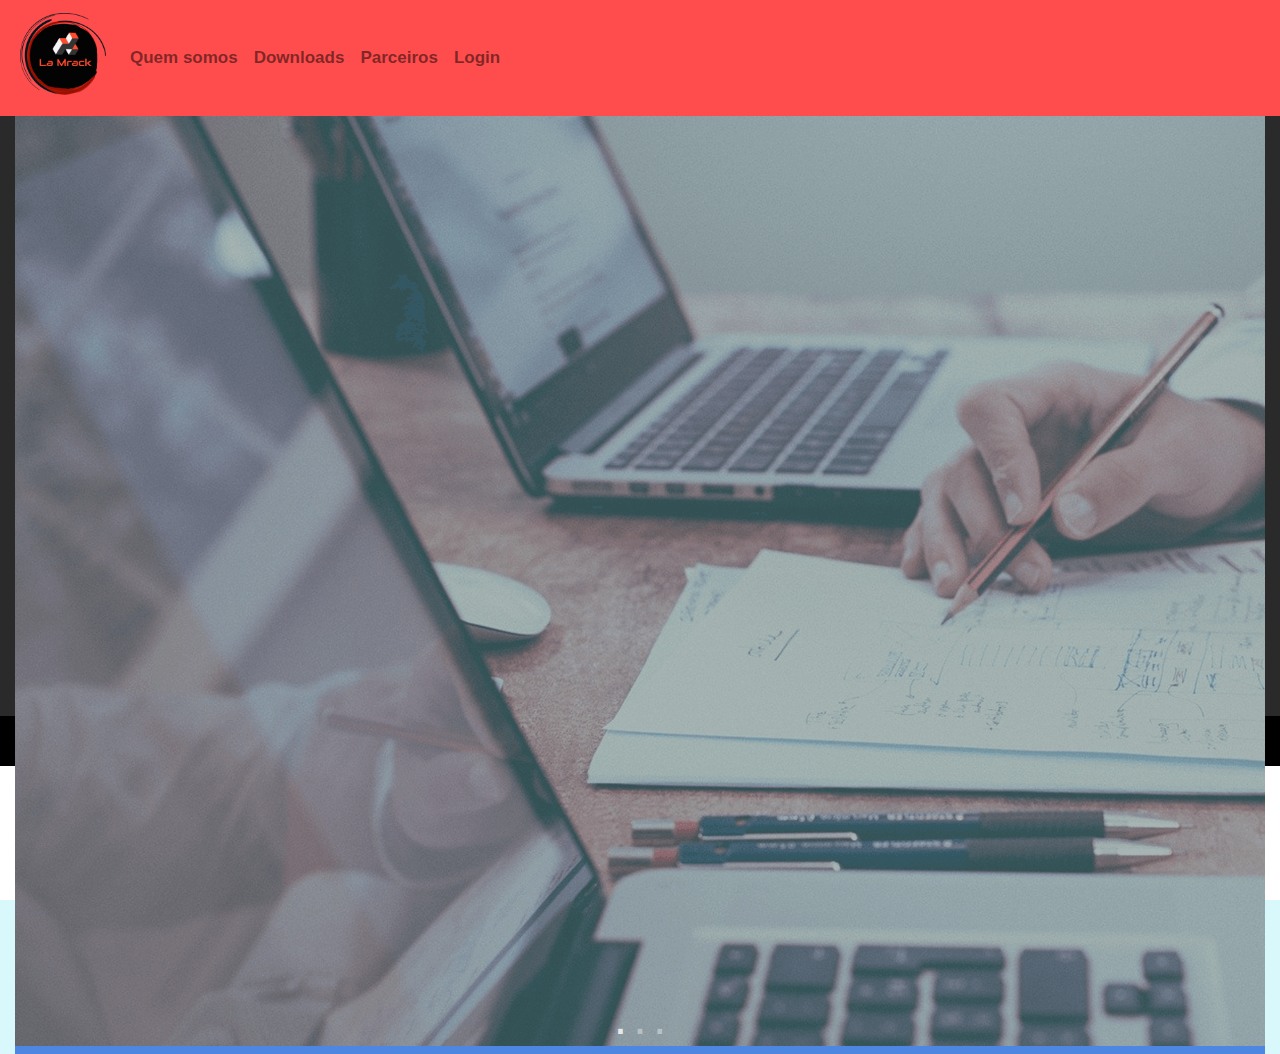
<file: index.html>
<!DOCTYPE html> 
<html lang="pt-br"> 
    
<head> 
 <meta charset="utf-8">
    <title>LaMrack - A Empresa criada pensando em você</title>
    <link rel="shortcut icon" href="img/lamarck logo.PNG">
        <link rel="stylesheet" type="text/css" href="bootstrap/css/bootstrap.min.css">
        <link rel="stylesheet" type="text/css" href="css/style.css"> 
        <link rel="stylesheet" href="css/gallery.theme.css">
        <link rel="stylesheet" href="css/gallery.min.css">
        <link rel="stylesheet" href="https://stackpath.bootstrapcdn.com/bootstrap/4.4.1/css/bootstrap.min.css" integrity="sha384-Vkoo8x4CGsO3+Hhxv8T/Q5PaXtkKtu6ug5TOeNV6gBiFeWPGFN9MuhOf23Q9Ifjh" crossorigin="anonymous">
        <script src="https://stackpath.bootstrapcdn.com/bootstrap/4.4.1/js/bootstrap.min.js" integrity="sha384-wfSDF2E50Y2D1uUdj0O3uMBJnjuUD4Ih7YwaYd1iqfktj0Uod8GCExl3Og8ifwB6" crossorigin="anonymous"></script>  
        <script type="text/javascript" src="js/main.js"></script>
    
</head>

<body>
    
<nav class="navbar navbar-expand-lg navbar-light">
    <a class="navbar-brand" href="#">
      <img src="img/lamarck logo.PNG" width="90" height="90">
    </a>
      <div class="collapse navbar-collapse">
        <ul class="navbar-nav">
          <li class="nav-item">
           <a class="nav-link" href="Quem somos.html">Quem somos</a>
          </li>
          <li class="nav-item">
              <a class="nav-link" href="#">Downloads</a>
          </li>
            <li class="nav-item">
              <a class="nav-link" href="Parceiros.html">Parceiros</a>
          </li>
          <li class="nav-item">
            <a class="nav-link" href="Login.html">Login</a>
          </li>
       </ul>
    </div>
</nav>
    
<selection id="index">
    <div class="container-fluid index text-center margin">
        <div class="gallery autoplay items-3">
            <div id="item-1" class="control-operator"></div>
            <div id="item-2" class="control-operator"></div>
            <div id="item-3" class="control-operator"></div>

        <figure class="item">
            <h1><img src="img/banner2.png"></h1>
        </figure>

        <figure class="item">
            <h1><img src="img/banner3.png"></h1>
        </figure>

        <figure class="item">
            <h1><img src="img/lamarck%20logo.PNG"></h1>
        </figure>

        <div class="controls">
            <a href="#item-1" class="control-button">.</a>
            <a href="#item-2" class="control-button">.</a>
            <a href="#item-3" class="control-button">.</a>
            </div>
        </div>
    </div>
</selection>
        
<footer class="container-fluid text-center bg-footer margin"> 
  <h6>Desenvolvido por Marcos Jesus</h6>
</footer>

</body>

</html>

<!--PARA PUBLICAR SEU SITE, ABRA O GIT BASH, FAÇA SEU LOGIN
git config --global user.name "seu nome"
git config --global user.email "seu email"
DEPOIS DIGITE O COMANDO git add . 
git commit -m "nome do projeto"
git push origin master
pronto seu projeto estará salvo na nuvem.
caso necessario mudar o repositorio ultilizar
git remote rm origin
git remote add origin novo_repositório_a_ser_apontado.git
-->
</file>
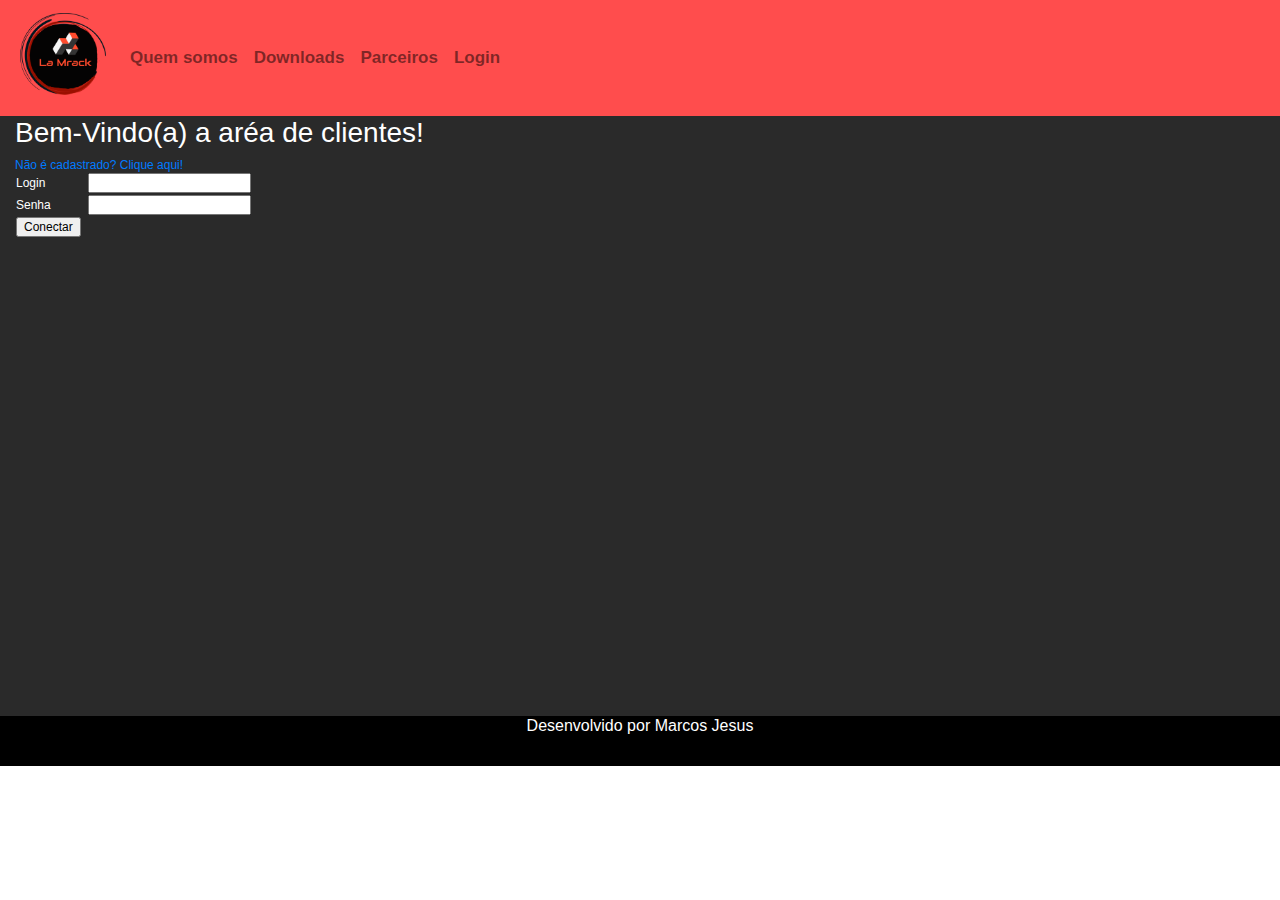
<file: Login.html>
<!DOCTYPE html> 
<html lang="pt-br"> 
    
<head> 
 <meta charset="utf-8">
    <title>LaMrack - A Empresa criada pensando em você</title>
    <link rel="shortcut icon" href="img/lamarck logo.PNG">
        <link rel="stylesheet" type="text/css" href="bootstrap/css/bootstrap.min.css">
        <link rel="stylesheet" type="text/css" href="css/style.css"> 
        <link rel="stylesheet" href="https://stackpath.bootstrapcdn.com/bootstrap/4.4.1/css/bootstrap.min.css" integrity="sha384-Vkoo8x4CGsO3+Hhxv8T/Q5PaXtkKtu6ug5TOeNV6gBiFeWPGFN9MuhOf23Q9Ifjh" crossorigin="anonymous">
        <script src="https://stackpath.bootstrapcdn.com/bootstrap/4.4.1/js/bootstrap.min.js" integrity="sha384-wfSDF2E50Y2D1uUdj0O3uMBJnjuUD4Ih7YwaYd1iqfktj0Uod8GCExl3Og8ifwB6" crossorigin="anonymous"></script>
</head>

<body>
<nav class="navbar navbar-expand-lg navbar-light margin">
    <a class="navbar-brand" href="index.html">
      <img src="img/lamarck logo.PNG" width="90" height="90">
    </a>
      <div class="collapse navbar-collapse">
        <ul class="navbar-nav">
          <li class="nav-item">
           <a class="nav-link" href="Quem somos.html">Quem somos</a>
          </li>
          <li class="nav-item">
              <a class="nav-link" href="#">Downloads</a>
          </li>
            <li class="nav-item">
              <a class="nav-link" href="Parceiros.html">Parceiros</a>
          </li>
          <li class="nav-item">
            <a class="nav-link" href="Login.html">Login</a>
          </li>
        </ul>
    </div>
</nav>

<selection id="login">
    <div class="container-fluid login text-left margin">
      <h3 alg>Bem-Vindo(a) a aréa de clientes!</h3>
        <a href="cadastro.html">Não é cadastrado? Clique aqui!</a>
	        <FORM NAME = "Form1" METHOD="post" ACTION="envia.php">
	            <TABLE WIDTH ="20%" BORDER="0" CELLSPACING="2">
		            <TR>
			            <TD>Login</TD>
                        <TD><INPUT TYPE = text NAME="login"></INPUT></TD>
                    </TR>
                    
                    <TR>
		            	<TD>Senha</TD>
                        <TD><INPUT TYPE = password NAME="senha"></INPUT></TD>
                    </TR>
        
                    <TR>
                        <TD><INPUT TYPE = submit NAME="conectar" VALUE = "Conectar"></INPUT></TD>
                    </TR>
	            </TABLE>
           </FORM>
    </div>
</selection>

<footer class="container-fluid text-center bg-footer margin"> 
    <h6>Desenvolvido por Marcos Jesus</h6>
  </footer>
  
</body>

</html>
</file>
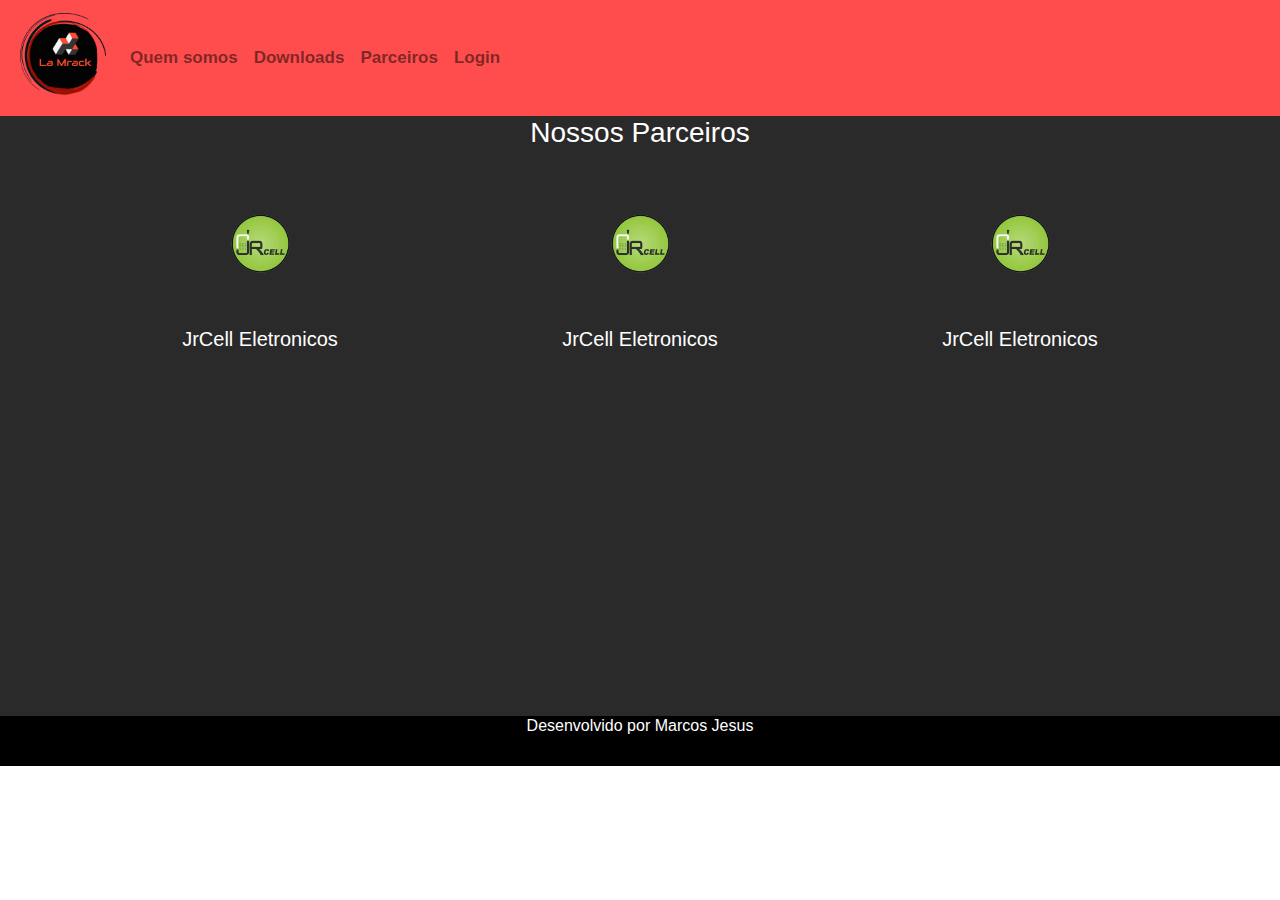
<file: Parceiros.html>
<!DOCTYPE html> 
<html lang="pt-br"> 
    
<head> 
 <meta charset="utf-8">
    <title>LaMrack - A Empresa criada pensando em você</title>
        <link rel="shortcut icon" href="img/lamarck logo.PNG">
        <link rel="stylesheet" type="text/css" href="bootstrap/css/bootstrap.min.css">
        <link rel="stylesheet" type="text/css" href="css/style.css"> 
        <link rel="stylesheet" href="https://stackpath.bootstrapcdn.com/bootstrap/4.4.1/css/bootstrap.min.css" integrity="sha384-Vkoo8x4CGsO3+Hhxv8T/Q5PaXtkKtu6ug5TOeNV6gBiFeWPGFN9MuhOf23Q9Ifjh" crossorigin="anonymous">
        <script src="https://stackpath.bootstrapcdn.com/bootstrap/4.4.1/js/bootstrap.min.js" integrity="sha384-wfSDF2E50Y2D1uUdj0O3uMBJnjuUD4Ih7YwaYd1iqfktj0Uod8GCExl3Og8ifwB6" crossorigin="anonymous"></script>
</head>

<body>
<nav class="navbar navbar-expand-lg navbar-light margin">
    <a class="navbar-brand" href="index.html">
      <img src="img/lamarck logo.PNG" width="90" height="90">
    </a>
      <div class="collapse navbar-collapse">
        <ul class="navbar-nav">
          <li class="nav-item">
           <a class="nav-link" href="Quem somos.html">Quem somos</a>
          </li>
          <li class="nav-item">
              <a class="nav-link" href="#">Downloads</a>
          </li>
            <li class="nav-item">
              <a class="nav-link" href="Parceiros.html">Parceiros</a>
          </li>
          <li class="nav-item">
            <a class="nav-link" href="Login.html">Login</a>
          </li>
        </ul>
    </div>   
</nav>

<selection id="parceiros">
   <div class="container-fluid parceiros text-center margin">
        <h3 class="margin">Nossos Parceiros</h3>
         <div class="container">
            <div class="row">
            <div class="col-lg-4">
              <img src="img/logo.png" width="20%" class="margin">
                <h5>JrCell Eletronicos</h5>
            </div>
            <div class="col-lg-4">
                <img src="img/logo.png" width="20%" class="margin">
                <h5>JrCell Eletronicos</h5>
            </div>
            <div class="col-lg-4">
              <img src="img/logo.png" width="20%" class="margin">
              <h5>JrCell Eletronicos</h5>
            </div>
        </div>
    </div>
 </div>

</selection>

<footer class="container-fluid text-center bg-footer margin"> 
    <h6>Desenvolvido por Marcos Jesus</h6>
</footer>

</body>

</html>
</file>
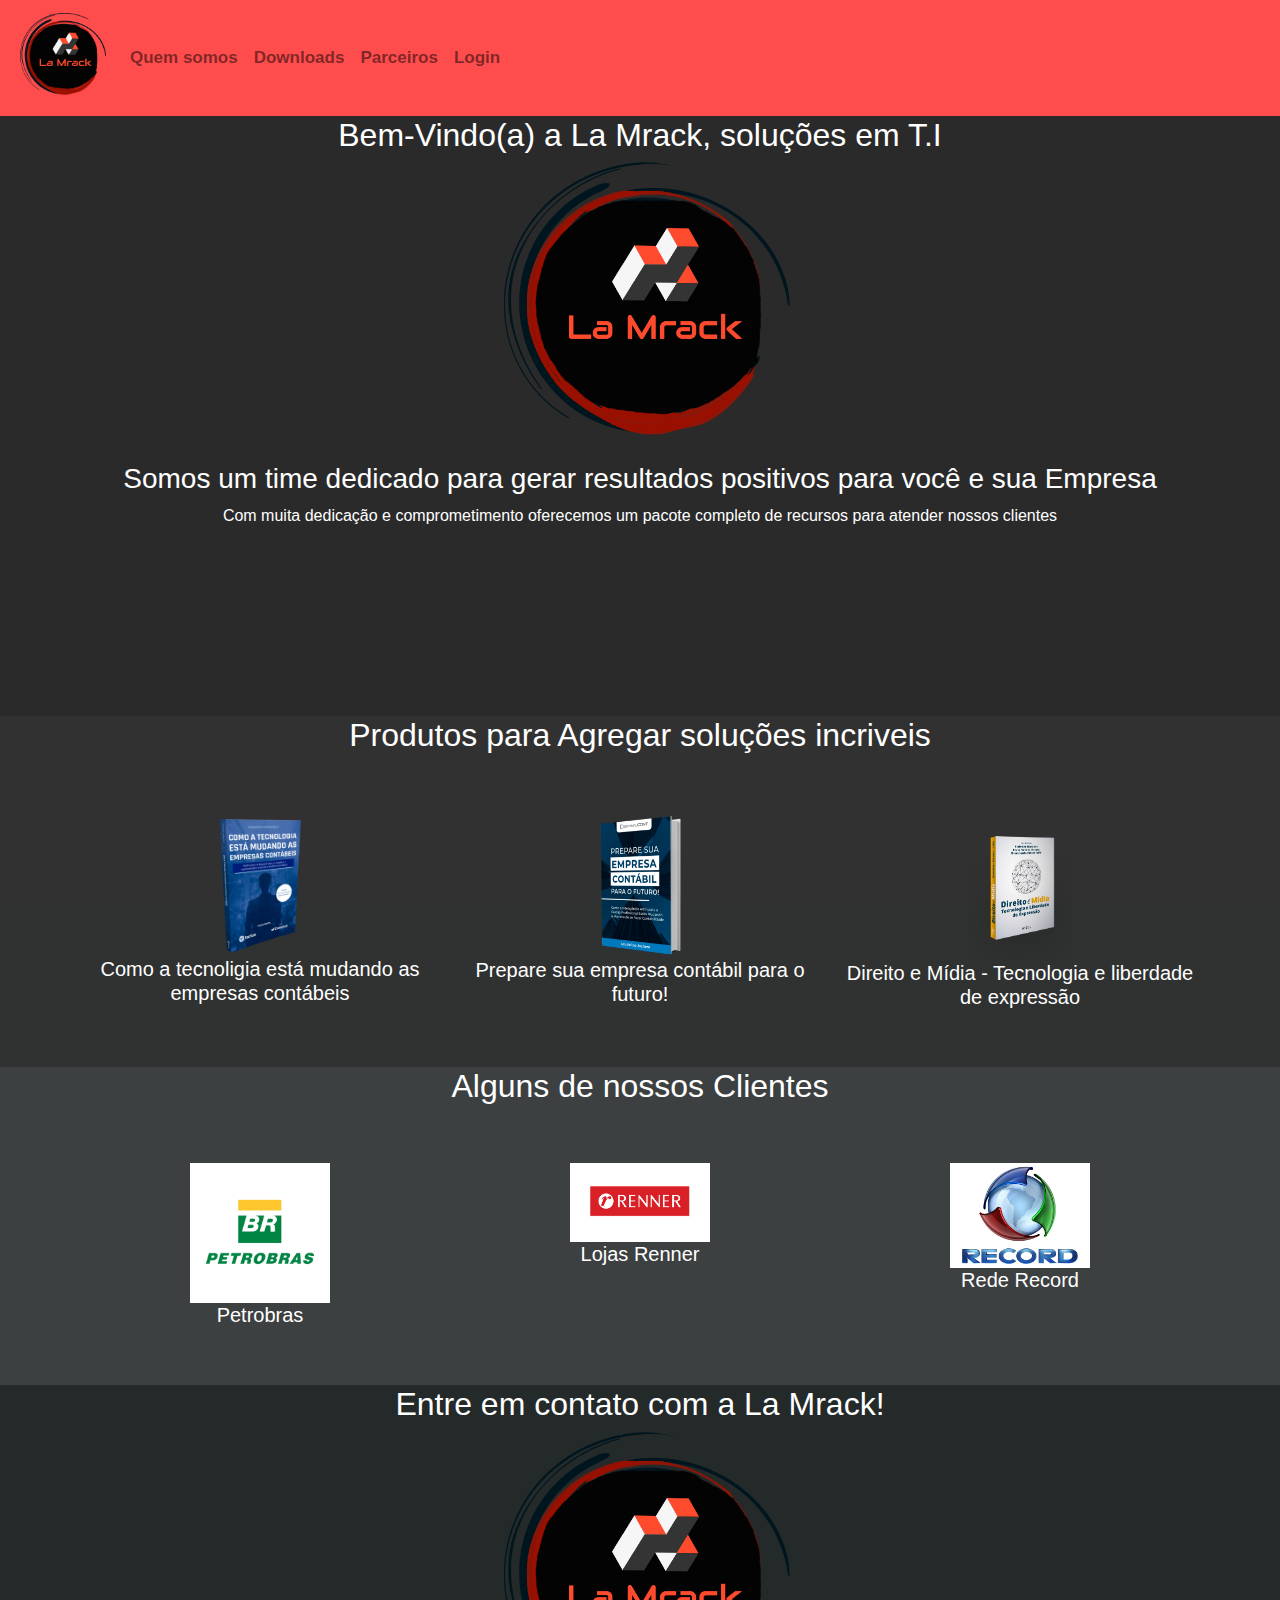
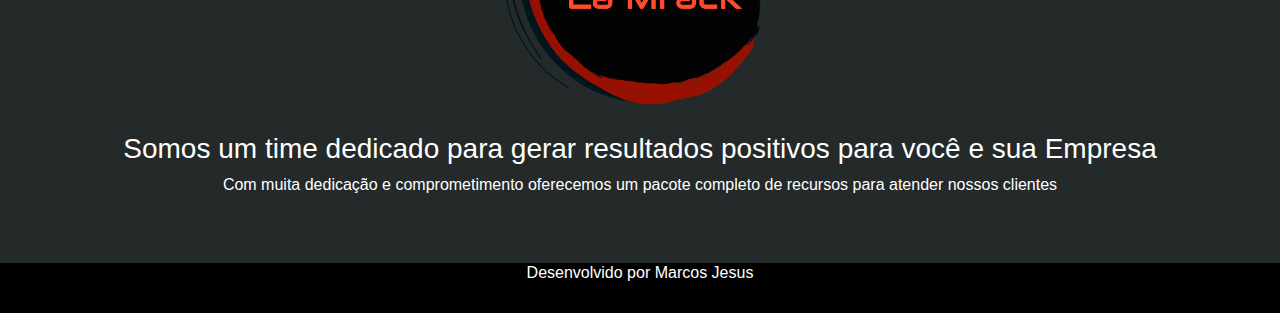
<file: Quem somos.html>
<!DOCTYPE html> 
<html lang="pt-br"> 
    
<head> 
 <meta charset="utf-8">
    <title>LaMrack - A Empresa criada pensando em você</title>
    <link rel="shortcut icon" href="img/lamarck logo.PNG">
        <link rel="stylesheet" type="text/css" href="bootstrap/css/bootstrap.min.css">
        <link rel="stylesheet" type="text/css" href="css/style.css"> 
        <link rel="stylesheet" href="https://stackpath.bootstrapcdn.com/bootstrap/4.4.1/css/bootstrap.min.css" integrity="sha384-Vkoo8x4CGsO3+Hhxv8T/Q5PaXtkKtu6ug5TOeNV6gBiFeWPGFN9MuhOf23Q9Ifjh" crossorigin="anonymous">
        <script src="https://stackpath.bootstrapcdn.com/bootstrap/4.4.1/js/bootstrap.min.js" integrity="sha384-wfSDF2E50Y2D1uUdj0O3uMBJnjuUD4Ih7YwaYd1iqfktj0Uod8GCExl3Og8ifwB6" crossorigin="anonymous"></script>
</head>

<body>
<nav class="navbar navbar-expand-lg navbar-light margin">
    <a class="navbar-brand" href="index.html">
      <img src="img/lamarck logo.PNG" width="90" height="90">
    </a>
      <div class="collapse navbar-collapse">
        <ul class="navbar-nav">
          <li class="nav-item">
           <a class="nav-link" href="Quem somos.html">Quem somos</a>
          </li>
          <li class="nav-item">
              <a class="nav-link" href="#">Downloads</a>
          </li>
            <li class="nav-item">
              <a class="nav-link" href="Parceiros.html">Parceiros</a>
          </li>
          <li class="nav-item">
            <a class="nav-link" href="Login.html">Login</a>
          </li>
        </ul>
     </div>
</nav>

<selection id="quem-somos">
    <div class="container-fluid quem-somos text-center margin">
      <h2>Bem-Vindo(a) a La Mrack, soluções em T.I</h2>
        <img src="img/lamarck logo.PNG" class="rounded-circle" width="300" height="300">
          <h3>Somos um time dedicado para gerar resultados positivos para você e sua Empresa</h3>
            <p>Com muita dedicação e comprometimento oferecemos um pacote completo de
              recursos para atender nossos clientes</p>   
    </div>
</selection>
   
<selection id="produto">
    <div class="container-fluid produto text-center margin">
      <h2>Produtos para Agregar soluções incriveis</h2>
        <div class="container">
          <div class="row">
            <div class="col-lg-4">
              <img src="img/produto1.png" width="25%" class="margin2" >
              <h5>Como a tecnoligia está mudando as empresas contábeis</h5>
            </div>
    <div class="col-lg-4">
      <img src="img/produto 2.png" width="30%" class="margin2" >
        <h5>Prepare sua empresa contábil para o futuro!</h5>
    </div>
    <div class="col-lg-4">
      <img src="img/produto 3.png" width="30%" class="margin2">
        <h5>Direito e Mídia - Tecnologia e liberdade de expressão</h5>
      </div>
    </div> 
  </div>
</div>
  
</selection>

<selection id="clientes">
    <div class="container-fluid clientes text-center margin">
      <h2>Alguns de nossos Clientes</h2>
      <div class="container">
        <div class="row">
      <div class="col-lg-4">
        <img src="img/petrobras.png" width="40%" class="margin2">
          <h5>Petrobras</h5>   
    </div>
    <div class="col-lg-4">
      <img src="img/logo-renner-new.jpg" width="40%" class="margin2">
        <h5>Lojas Renner</h5>   
  </div>
  <div class="col-lg-4">
    <img src="img/record.jpg" width="40%" class="margin2">
      <h5>Rede Record</h5>   
        </div>
      </div>
    </div>
  </div>

</selection>

<selection id="contato">
  <div class="container-fluid contato text-center margin">
    <h2>Entre em contato com a La Mrack!</h2>
    
  <img src="img/lamarck logo.PNG" class="rounded-circle" width="300" height="300">
    <h3> Somos um time dedicado para gerar resultados positivos para você e sua Empresa</h3>
      <p>Com muita dedicação e comprometimento oferecemos um pacote completo de recursos para atender nossos clientes</p>   
  </div>
  
</selection>

<footer class="container-fluid text-center bg-footer margin"> 
  <h6>Desenvolvido por Marcos Jesus</h6>
</footer>
    
</body>
</html>
</file>
<file: css/style.css>
body, html { 
    background-color: rgba(157, 237, 248, 0.397);
    width: 100%;
    height: 100%;
    padding: 0;
    margin: 0px;
}

footer{
    background-color: rgba(0, 0, 0, 0.836);
    color: white;
    width: 100%;
    height: 30px;
    bottom: 0;
    left: 0;
}

.bg-footer {
    background-color: black;
    color: white;
}

.carousel-inner img {
    width: 100%;
    height: 100%;
}

.contato {
    color: white;
    background-color: rgba(0, 0, 0, 0.836);
}

.clientes {
    background-color: rgba(36, 35, 35, 0.863);
    color: white;
}

.index{
    color:white;
    background-color: rgba(0, 0, 0, 0.836);
    width: 100%;
    height: 600px;
}

.login{
    color:white;
    background-color: rgba(0, 0, 0, 0.836);
    width: 100%;
    height: 600px;
    font: 12px Arial, sans-serif;
}

.logo_padrao{
    margin-top: 25px;
    width: 30px;
}

.margin{
    padding-bottom: 50px;
}

.margin2{
    padding-top: 50px ;
}

.navbar {
    background-color:rgba(255, 0, 0, 0.699);
    font: 17px Arial, sans-serif;
    font-weight: bold; 
    color: black;
}

.produto {
    background-color: rgba(36, 35, 35, 0.938);
    color: white;
}

.parceiros {
    background-color: rgba(0, 0, 0, 0.836);
    color: white;
    width: 100%;
    height: 600px;    
}

.quem-somos {
    background-color: rgba(0, 0, 0, 0.836);
    color: white;
    width: 100%;
    height: 600px;
}
</file>
<file: css/gallery.theme.css>
.gallery .control-button {
  color: #ccc;
  color: rgba(255, 255, 255, 0.4);
}

.gallery .control-button:hover {
  color: white;
  color: rgba(255, 255, 255, 0.8);
}

/*
	Theme controls how everything looks in Gallery CSS.
*/
.gallery {
  position: relative;
}
.gallery .item {
  height: 400px;
  overflow: hidden;
  text-align: center;
  background: #4d87e2;
}
.gallery .controls {
  position: absolute;
  bottom: 0;
  width: 100%;
  text-align: center;
}
.gallery .control-button {
  display: inline-block;
  margin: 0 .02em;
  font-size: 3em;
  text-align: center;
  text-decoration: none;
  transition: color .1s;
}
</file>
<file: css/gallery.min.css>
.gallery .control-operator:target~.controls .control-button{color:#ccc;color:rgba(255,255,255,.4)}.gallery .control-button:first-of-type,.gallery .control-operator:nth-of-type(1):target~.controls .control-button:nth-of-type(1),.gallery .control-operator:nth-of-type(2):target~.controls .control-button:nth-of-type(2),.gallery .control-operator:nth-of-type(3):target~.controls .control-button:nth-of-type(3),.gallery .control-operator:nth-of-type(4):target~.controls .control-button:nth-of-type(4),.gallery .control-operator:nth-of-type(5):target~.controls .control-button:nth-of-type(5){color:#fff;color:rgba(255,255,255,.8)}.gallery .item:first-of-type{position:static;pointer-events:auto;opacity:1}.gallery .item{position:absolute;top:0;left:0;width:100%;height:100%;pointer-events:none;opacity:0;transition:opacity .5s}.gallery .control-operator{display:none}.gallery .control-operator:target~.item{pointer-events:none;opacity:0;animation:none}.gallery .control-operator:target~.controls .control-button{animation:none}@keyframes controlAnimation-2{0%{color:#ccc;color:rgba(255,255,255,.4)}14.3%,50%{color:#fff;color:rgba(255,255,255,.8)}64.3%,100%{color:#ccc;color:rgba(255,255,255,.4)}}@keyframes galleryAnimation-2{0%{opacity:0}14.3%,50%{opacity:1}64.3%,100%{opacity:0}}.gallery .control-operator:nth-of-type(1):target~.item:nth-of-type(1){pointer-events:auto;opacity:1}.gallery .control-operator:nth-of-type(2):target~.item:nth-of-type(2){pointer-events:auto;opacity:1}.items-2.autoplay .control-button{animation:controlAnimation-2 14s infinite}.items-2.autoplay .item{animation:galleryAnimation-2 14s infinite}.items-2 .control-button:nth-of-type(1),.items-2 .item:nth-of-type(1){animation-delay:-2s}.items-2 .control-button:nth-of-type(2),.items-2 .item:nth-of-type(2){animation-delay:5s}@keyframes controlAnimation-3{0%{color:#ccc;color:rgba(255,255,255,.4)}9.5%,33.3%{color:#fff;color:rgba(255,255,255,.8)}42.9%,100%{color:#ccc;color:rgba(255,255,255,.4)}}@keyframes galleryAnimation-3{0%{opacity:0}9.5%,33.3%{opacity:1}42.9%,100%{opacity:0}}.gallery .control-operator:nth-of-type(1):target~.item:nth-of-type(1){pointer-events:auto;opacity:1}.gallery .control-operator:nth-of-type(2):target~.item:nth-of-type(2){pointer-events:auto;opacity:1}.gallery .control-operator:nth-of-type(3):target~.item:nth-of-type(3){pointer-events:auto;opacity:1}.items-3.autoplay .control-button{animation:controlAnimation-3 21s infinite}.items-3.autoplay .item{animation:galleryAnimation-3 21s infinite}.items-3 .control-button:nth-of-type(1),.items-3 .item:nth-of-type(1){animation-delay:-2s}.items-3 .control-button:nth-of-type(2),.items-3 .item:nth-of-type(2){animation-delay:5s}.items-3 .control-button:nth-of-type(3),.items-3 .item:nth-of-type(3){animation-delay:12s}@keyframes controlAnimation-4{0%{color:#ccc;color:rgba(255,255,255,.4)}7.1%,25%{color:#fff;color:rgba(255,255,255,.8)}32.1%,100%{color:#ccc;color:rgba(255,255,255,.4)}}@keyframes galleryAnimation-4{0%{opacity:0}7.1%,25%{opacity:1}32.1%,100%{opacity:0}}.gallery .control-operator:nth-of-type(1):target~.item:nth-of-type(1){pointer-events:auto;opacity:1}.gallery .control-operator:nth-of-type(2):target~.item:nth-of-type(2){pointer-events:auto;opacity:1}.gallery .control-operator:nth-of-type(3):target~.item:nth-of-type(3){pointer-events:auto;opacity:1}.gallery .control-operator:nth-of-type(4):target~.item:nth-of-type(4){pointer-events:auto;opacity:1}.items-4.autoplay .control-button{animation:controlAnimation-4 28s infinite}.items-4.autoplay .item{animation:galleryAnimation-4 28s infinite}.items-4 .control-button:nth-of-type(1),.items-4 .item:nth-of-type(1){animation-delay:-2s}.items-4 .control-button:nth-of-type(2),.items-4 .item:nth-of-type(2){animation-delay:5s}.items-4 .control-button:nth-of-type(3),.items-4 .item:nth-of-type(3){animation-delay:12s}.items-4 .control-button:nth-of-type(4),.items-4 .item:nth-of-type(4){animation-delay:19s}@keyframes controlAnimation-5{0%{color:#ccc;color:rgba(255,255,255,.4)}5.7%,20%{color:#fff;color:rgba(255,255,255,.8)}25.7%,100%{color:#ccc;color:rgba(255,255,255,.4)}}@keyframes galleryAnimation-5{0%{opacity:0}5.7%,20%{opacity:1}25.7%,100%{opacity:0}}.gallery .control-operator:nth-of-type(1):target~.item:nth-of-type(1){pointer-events:auto;opacity:1}.gallery .control-operator:nth-of-type(2):target~.item:nth-of-type(2){pointer-events:auto;opacity:1}.gallery .control-operator:nth-of-type(3):target~.item:nth-of-type(3){pointer-events:auto;opacity:1}.gallery .control-operator:nth-of-type(4):target~.item:nth-of-type(4){pointer-events:auto;opacity:1}.gallery .control-operator:nth-of-type(5):target~.item:nth-of-type(5){pointer-events:auto;opacity:1}.items-5.autoplay .control-button{animation:controlAnimation-5 35s infinite}.items-5.autoplay .item{animation:galleryAnimation-5 35s infinite}.items-5 .control-button:nth-of-type(1),.items-5 .item:nth-of-type(1){animation-delay:-2s}.items-5 .control-button:nth-of-type(2),.items-5 .item:nth-of-type(2){animation-delay:5s}.items-5 .control-button:nth-of-type(3),.items-5 .item:nth-of-type(3){animation-delay:12s}.items-5 .control-button:nth-of-type(4),.items-5 .item:nth-of-type(4){animation-delay:19s}.items-5 .control-button:nth-of-type(5),.items-5 .item:nth-of-type(5){animation-delay:26s}
</file>
